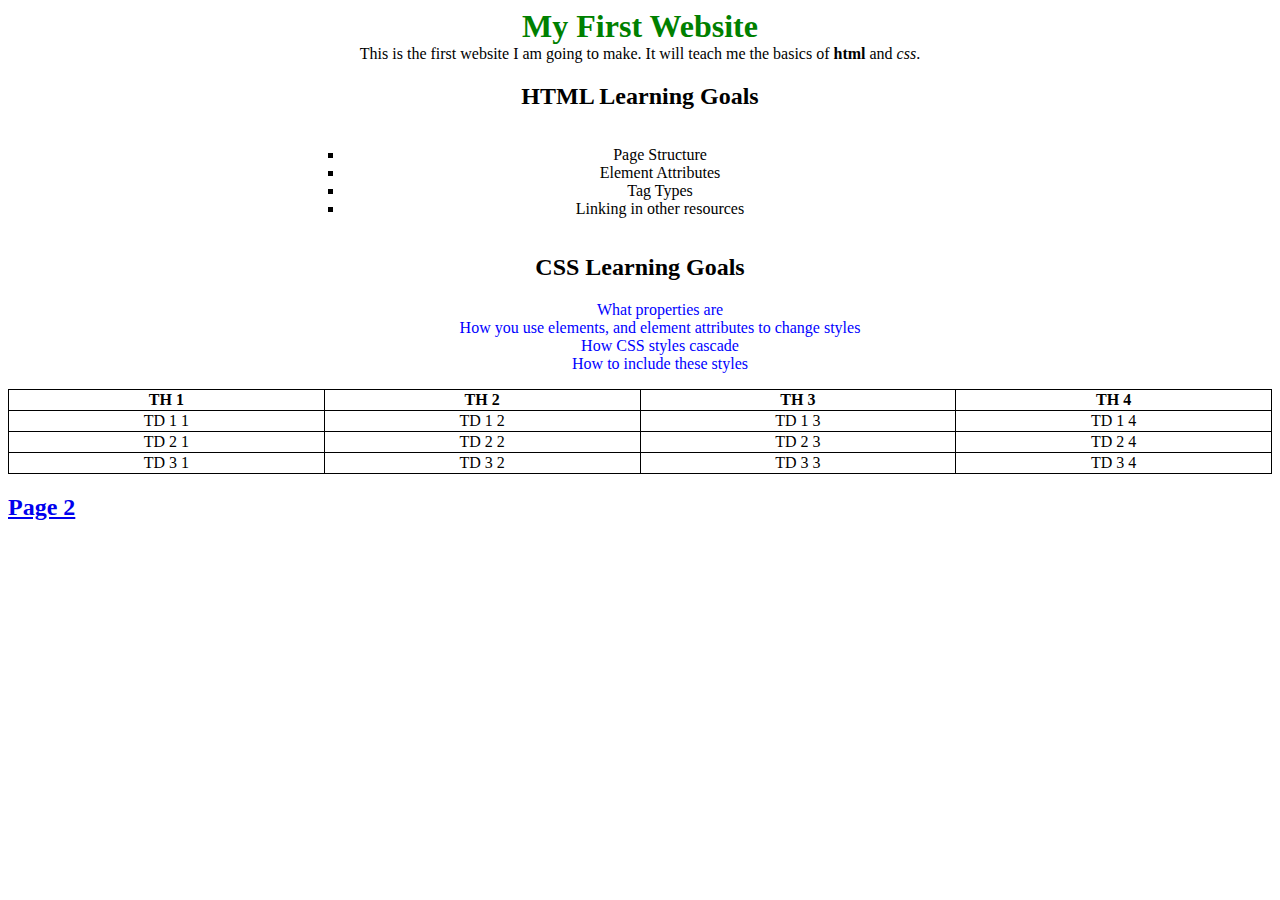
<file: index.html>
<!DOCTYPE html>
<html>
<head>
    <meta charset="UTF-8">
    <title>Demo Project</title>
    <link rel="stylesheet" href="./styles/style.css">
</head>
<body>
    <h1 class="center">My First Website</h1>
    <p class="center">
        This is the first website I am going to make. It will teach me the basics of <strong>html</strong> and <em>css</em>.
    </p>

    <div class="center">
        <h2>HTML Learning Goals</h2>
        <ul class="center-list">
            <li class="html-list">Page Structure</li>
            <li class="html-list">Element Attributes</li>
            <li class="html-list">Tag Types</li>
            <li class="html-list">Linking in other resources</li>
        </ul>
    </div>
    <div class="center">
        <h2>CSS Learning Goals</h2>
        <ul>
            <li class="css-list">What properties are</li>
            <li class="css-list">How you use elements, and element attributes to change styles</li>
            <li class="css-list">How CSS styles cascade</li>
            <li class="css-list">How to include these styles</li>
        </ul>
    </div>
    <table class="center">
        <tr>
            <th>TH 1</th>
            <th>TH 2</th>
            <th>TH 3</th>
            <th>TH 4</th>
        </tr>
        <tr>
            <td>TD 1 1</td>
            <td>TD 1 2</td>
            <td>TD 1 3</td>
            <td>TD 1 4</td>
        </tr>
                <tr>
            <td>TD 2 1</td>
            <td>TD 2 2</td>
            <td>TD 2 3</td>
            <td>TD 2 4</td>
        </tr>
                <tr>
            <td>TD 3 1</td>
            <td>TD 3 2</td>
            <td>TD 3 3</td>
            <td>TD 3 4</td>
        </tr>
    </table>
    <h2><a href="./page2.html">Page 2</a></h2>
</body>
</html>
</file>
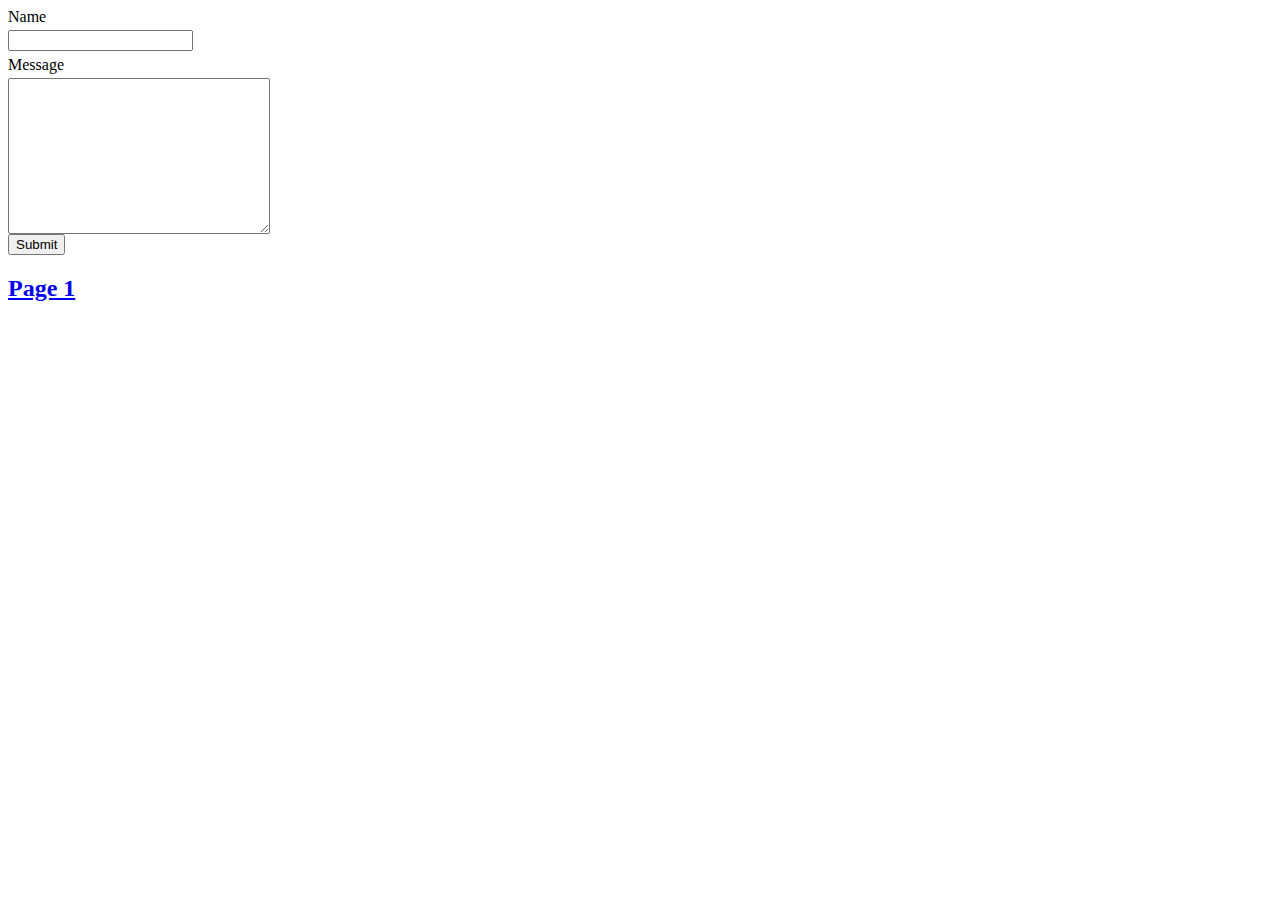
<file: page2.html>
<!DOCTYPE html>
<html lang="en">
<head>
    <meta charset="UTF-8">
    <title>Page 2</title>
    <link rel="stylesheet" href="./styles/style.css">
</head>
<body>
    <form action="#">
        <div>
            <label for="name">Name</label>
            <input type="text" name="name" id="name">
        </div>
        <div>
            <label for="message">Message</label>
            <textarea name="message" id="message" cols="30" rows="10"></textarea>
        </div>
        <div>
            <button type="submit">Submit</button>
        </div>
    </form>
    <h2><a href="index.html">Page 1</a> </h2>

</body>
</html>
</file>
<file: styles/style.css>
h1 {
    color: green;
}

li {
    list-style: none;
}

table {
    border-collapse: collapse;
}

table, td, th {
    border: 1px solid black;
}

.html-list {
    list-style: square;
}

.css-list {
    color: blue;
}

.center {
    width: 100%;
    margin: auto;
    text-align: center;
}

.center-list {
    width: 50%;
    list-style-position: inside;
    text-align: center;
    display: inline-block;
}

input, label, textarea{
    display: block;
    margin-top: .3em;
}
</file>
